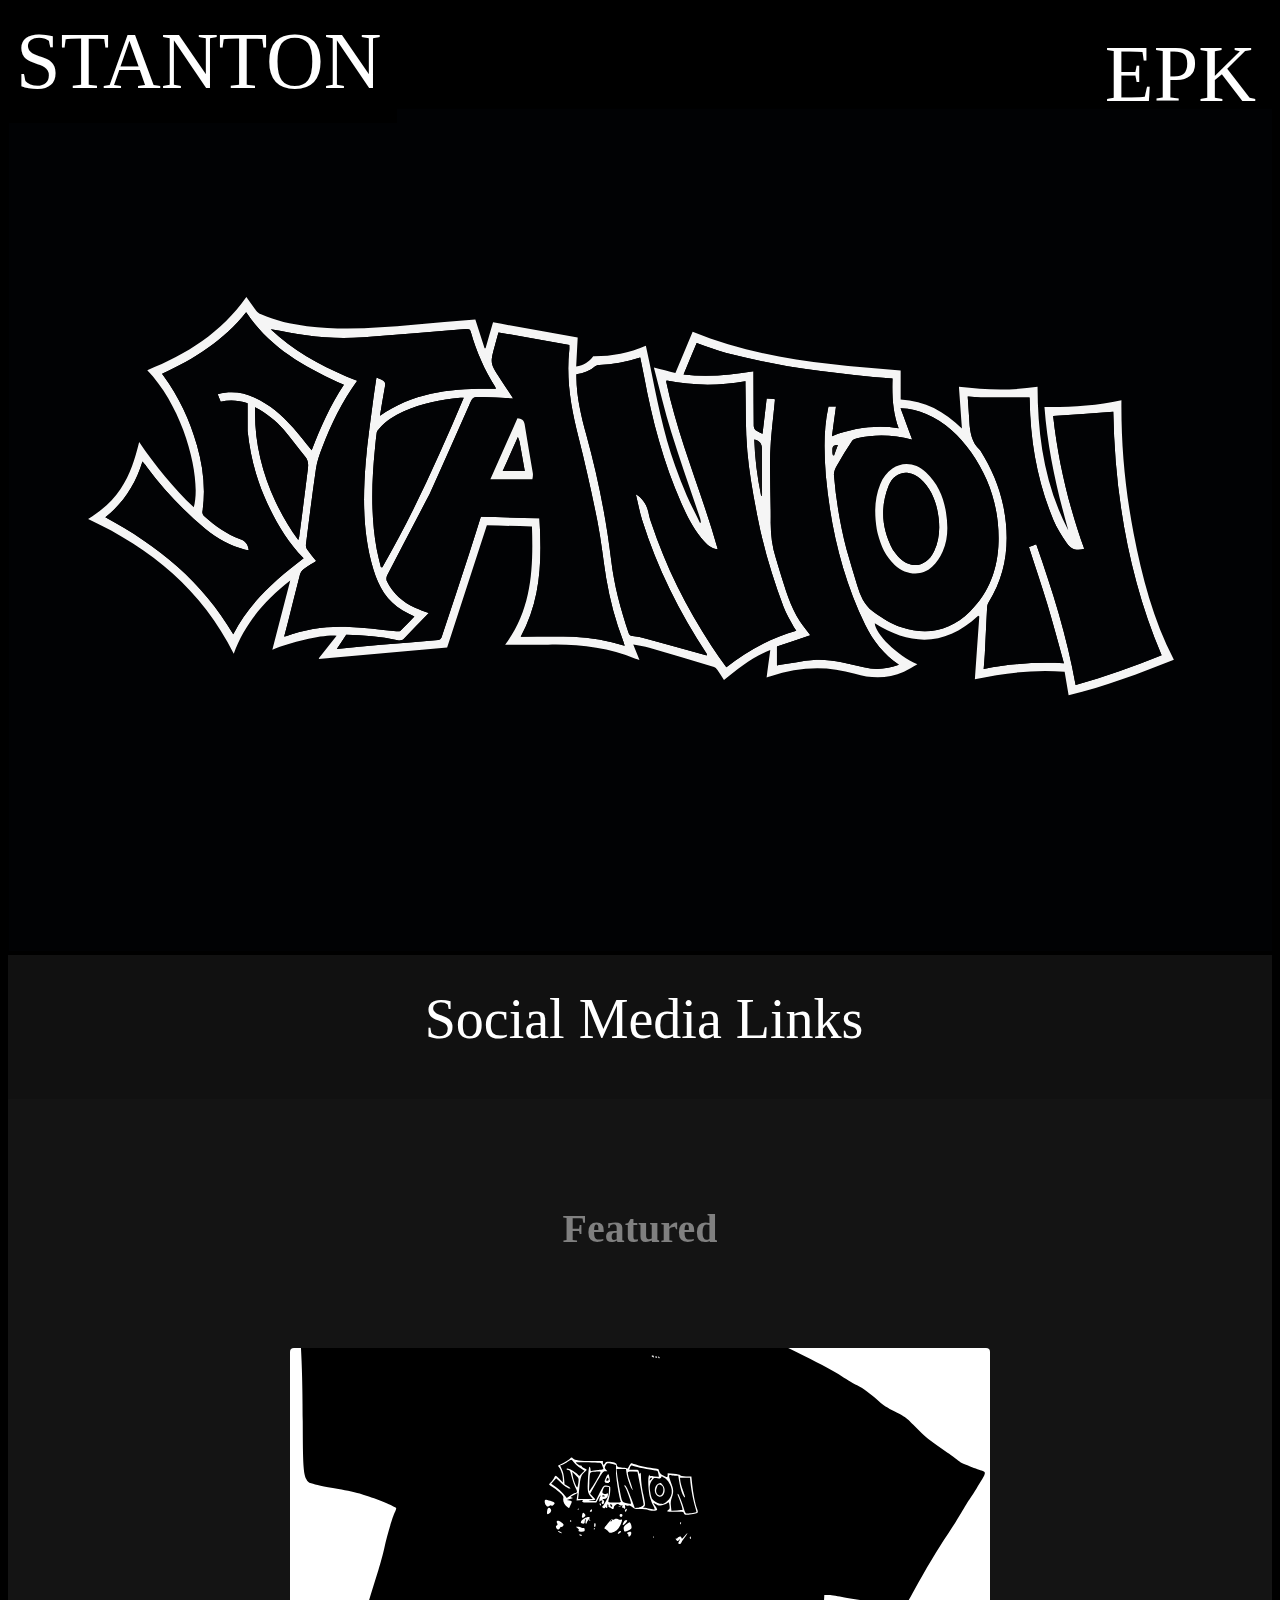
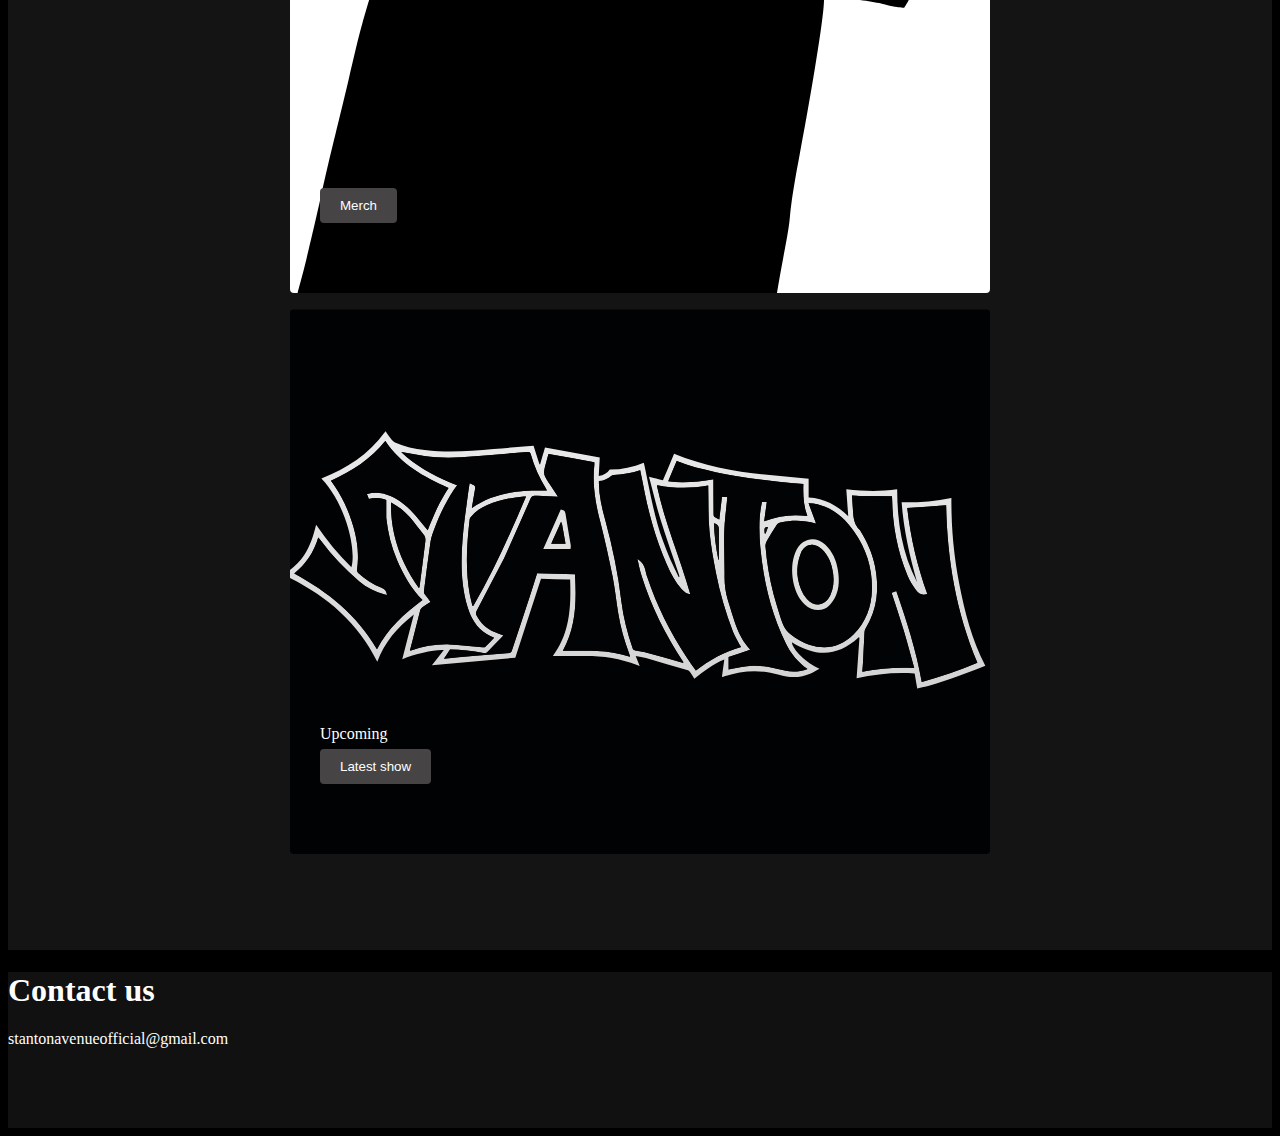
<file: Stanton_website/index.html>
<!DOCTYPE html>
<html lang="en">
<head>
    <meta charset="UTF-8">
    <meta name="viewport" content="width=device-width, initial-scale=1.0">
    <title>NEXT Website</title>
    <link rel="stylesheet" href="styles.css">


    <!---font */--> 
    <link rel="preconnect" href="https://fonts.googleapis.com">
    <link rel="preconnect" href="https://fonts.gstatic.com" crossorigin>
    <link href="https://fonts.googleapis.com/css2?family=Fjalla+One&display=swap" rel="stylesheet">
    <!---font */--> 
    <link
  rel="stylesheet"
  href="https://use.fontawesome.com/releases/v5.14.0/css/all.css"
  integrity="sha384-HzLeBuhoNPvSl5KYnjx0BT+WB0QEEqLprO+NBkkk5gbc67FTaL7XIGa2w1L0Xbgc"
  crossorigin="anonymous"
/>



</head>
<link rel="stylesheet" href="styles.css" />

<body>
    <nav class="navbar">
        <div class="navbar__container">
            <a href="" id="navbar__logo">STANTON</a> <!-- top left stanton-->
 <div class="navbar__toggle" id="mobile-menu">
    <span class="bar"></span>
    <span class="bar"></span>
    <span class="bar"></span>
  </div>
  


        </div>
        <ul class="navbar__menu">
            <li class="navbar__item">
             <!--   <a href="/" class="navbar__links"> Merch</a>  -->
            </li>
            <li class="navbar__item">
                <a href="/epk.html" class="navbar__links">EPK</a> <!--nav bar top -->
            </li>
         <!--   <li class="navbar__item">
                <a href="/" class="navbar__links">EPK</a>-->
            </li>
        </ul>
        <div>
    </nav>




    <div class="main">
        <div class=" 'main__container">
            <div class=" 'main__content"> 

        <div class="main__img--container">
            <img src="images/pic1.svg" alt="STANTON logo" style="background: none; border: none;">


            <!--stanton logo image-->
        </div>
    </div>
</div>
                


<div class="footer__link--items"> <!--right under bottom-->

 

<div class="social__media">
    <div class="social__media--wrap">
        <div class="footer__logo">
            <a href="/" id="footer__logo"><i class="fas fa-gem">

            </i>Social Media Links</a>
        </div>
        
        <div class="social__icons">
            <a href="https://open.spotify.com/artist/52lruRhmyVswKlHwcr7CI4?si=yiatd3VVTZGf3ApOiCp2Xw&nd=1&dlsi=05d4d0ba61224bda" class="social__icons--link" target="_blank">
                <i class="fab fa-spotify"></i>

            </a>
            <a href="https://www.instagram.com/stantonnn/" class="social__icons--link" target="_blank">
                <i class="fab fa-instagram"></i>
            </a>
            </a>
            <a href="https://soundcloud.com/stanton-etc?ref=clipboard&p=i&c=0&si=3FC67B3DFA84462BA575FE122A4A5209&utm_source=clipboard&utm_medium=text&utm_campaign=social_sharing" class="social__icons--link" target="_blank">
                <i class="fab fa-soundcloud"></i>
           <!--      <a href="/" class="social__icons--link" target="_blank">
                    <i class="fab fa-tiktok"></i>  
                </a> -->

      <!--  <a href=" !!!! INSERT YT LINK ONCE SOMETHING NEW  !!!" 
        class="social__icons--link" target="_blank">
                <i class="fab fa-youtube"></i>    --> 
            </a>
        </div>
    </div>
</div>
</div>
<script src="app.js"></script>




</div>




<!-- Upcoming Featured Section -->
<div class="services">
    <h1>Featured</h1>
    <div class="services_container">
      
      <!-- First Card -->
      <div class="services__card">
        <button id="merch-btn-1">Merch </button>
      </div>
  
      <!-- Second Card -->
      <div class="services__card">
        <p>Upcoming</p>
        <button id="tickets-btn-2">Latest show</button>
      </div>
  
    </div>
  </div>
  
  












<!---bottom secttion-->
    <div class="footer_containter">
        <div class="footer_links">
            <div class="footer__link--wrapper">
                <div class="footer__link--items">
                    <div class="footer__link--wrapper">
                        <div class="footer__link--items">
                        </div>
                </div>
                    <h1>Contact us</h1>
                    <a href="mailto:stantonavenueofficial@gmail.com?subject=Booking%20Inquiry&body=Hi%20Stanton%2C%20I'm%20interested%20in...">stantonavenueofficial@gmail.com</a>

                    
                </div>

                
                    </div>
            </div>
        </div>
        <div class="social__media">
            <div class="social__media--wrap">
                <div class="footer__logo">


                </div>

                <div class="social__icons">
 
                    </a>
                </div>
            </div>
        </div>
    </div>
    <script src="app.js"></script>

</body>
</html>
</file>
<file: Stanton_website/styles.css>
.fjalla-one-regular {
  font-family: "Fjalla One", sans-serif;
  font-weight: 400;
  font-style: bold;
}

  
  body {
    .bebas-neue-regular {
      font-family: "Bebas Neue", sans-serif;
      font-weight: 400;
      font-style: bold;
    }
    
  }

  
  /* Navbar */
  .navbar {
    background: #000000;
    height: 100px;
    display: flex;
    justify-content: center;
    align-items: center;
    font-size: 1.2rem;
    position: sticky;
    top: 0;
    z-index: 999;
  }
  
  .navbar__container {
    display: top;
    justify-content: space-between;
    height: 80px;
    z-index: 1;
    width: 100%;
    max-width: 1300px;
    margin: 0 auto;
    padding: 0 50px;
  }
  
  #navbar__logo {
    position: fixed;
    top: 0;
    left: 0;
    z-index: 999; /* ensures it's on top */
    padding: 1rem; /* optional: space around the text */
    background-color: black; /* optional: to blend with site background */
    font-size: 2rem; /* adjust to taste */
    text-decoration: none;
    color: white; /* or use your text gradient */
    font-size: 5rem;
  }
  
  
  .fa-gem {
    margin-right: 0.5rem;
  }
  
  .navbar__menu {
    display: flex;
    align-items: center;
    list-style: none;
    text-align: center;
    font-size: 5rem;
    color: grey;
  }
  
  .navbar__item {
    height: 80px;
  }
  
  .navbar__links {
    color: #fff;
    display: flex;
    align-items: center;
    justify-content: center;
    text-decoration: none;
    padding: 01rem;
    height: 100%;
  }
  
  .navbar__btn {
    display: flex;
    justify-content: center;
    align-items: center;
    padding: 0 1rem;
  }
  
  .button {
    padding: 10px 20px;
    border-radius: 4px;
    background: #f77062;
    color: white;
    text-decoration: none;
    border: none;
    outline: none;
    display: flex;
    align-items: center;
    justify-content: center;
  }
  
  .button:hover {
    background-color: #4837ff;
    transition: all 0.3s ease;
  }
  
  .navbar__links:hover {
    color: #f77062;
    transition: all 0.3s ease;
  }
  
  #mobile-menu {
    display: none;
  }
  
  /* Mobile Menu */
  @media screen and (max-width: 960px) {
    #mobile-menu {
      display: block;
      position: absolute;
      top: 20%;
      right: 5%;
      transform: translate(5%, 20%);
    }
  
    .navbar__toggle .bar {
      width: 25px;
      height: 3px;
      margin: 5px auto;
      transition: all 0.3s ease-in-out;
      background: #fff;
      display: block;
      cursor: pointer;
    }
  
    .navbar__menu {
      display: grid;
      grid-template-columns: auto;
      position: absolute;
      width: 100%;
      top: -1000px;
      opacity: 0;
      transition: all 0.5s ease;
      background: #131313;
      z-index: -1;
    }
  
    .navbar__menu.active {
      top: 100%;
      opacity: 1;
      z-index: 99;
      font-size: 1.6rem;
    }
  
    .navbar__item {
      width: 100%;
    }
  
    .navbar__links {
      text-align: center;
      padding: 2rem;
      display: table;
      width: 100%;
    }
  
    .navbar__btn {
      padding-bottom: 2rem;
    }
  
    .button {
      width: 80%;
      height: 80px;
      margin: 0 auto;
    }
  
    #mobile-menu.is-active .bar:nth-child(2) {
      opacity: 0;
    }
  
    #mobile-menu.is-active .bar:nth-child(1) {
      transform: translateY(8px) rotate(45deg);
    }
  
    #mobile-menu.is-active .bar:nth-child(3) {
      transform: translateY(-8px) rotate(-45deg);
    }
  }
  
  /* Hero Section */
  .main {
    background-color: #131313;
  }
  
  .main__container {
    display: grid;
    grid-template-columns: 1fr 1fr;
    align-items: center;
    margin: 0 auto;
    height: 90vh;
    width: 100%;
    max-width: 1300px;
    padding: 0 50px;
  }
  
  .main__content h1 {
    .main__content h1 {
      font-size: 4rem;
      color: white;
      
    }
    
  }
  
  .main__content h2 {
    font-size: 15rem;
    margin-top: 1px;
    background-image: linear-gradient(-20deg, #f1f1f1bd 0%, #4d4e50 50%);
    -webkit-background-clip: text;
    -webkit-text-fill-color: transparent;
    justify-content: center;
    align-items: center;
    display: flex;
    
  }
  
  .main__content p {
    margin-top: 1rem;
    font-size: 2rem;
    font-weight: 700;
    color: #fff;

  }
  
  .main__btn {
    font-size: 1rem;
    background-image: linear-gradient(to top, #f77062 0%, #fe5196 100%);
    padding: 14px 32px;
    border: none;
    border-radius: 4px;
    color: #fff;
    margin-top: 2rem;
    cursor: pointer;
    position: relative;
    transition: all 0.35s;
    outline: none;
  }
  
  .main__btn a {
    color: #fff;
    text-decoration: none;
  }
  
  .main__btn:hover {
    background: #4837ff;
  }
  
  .main__img-container {
    text-align: center;
  }
  body {
    background-color: black;
  }
  
  .main {
    background-color: #000000;
  }
  
  .main__img--container-EPK {
    background-color: black;
    padding: 2rem;
    text-align: center;
  }
  
  .main__img--container-EPK h1 {
    margin-top: 1rem;
    font-size: 2.5rem;
    color: rgb(121, 119, 119);
  }
  

    
  
  
  #main__img {
    width: 80%;
    height: 80%;
  }
  
  /* Responsive Hero */
  @media screen and (max-width: 768px) {
    .main__container {
      grid-template-columns: 1fr;
      text-align: center;
      height: auto;
    }
  
    .main__content h1 {
      font-size: 2.5rem;
    }
  
    .main__content h2 {
      font-size: 3rem;
    }
  
    .main__content p {
      font-size: 1.5rem;
    }
  }
  
  @media screen and (max-width: 480px) {
    .main__content h1,
    .main__content h2 {
      font-size: 2rem;
    }
  
    .main__btn {
      padding: 12px 36px;
      margin: 2.5rem 0;
    }
  }
  
  /* Services Section */
  .services {
    background: #141414;
    display: flex;
    flex-direction: column;
    align-items: center;
    padding: 5rem 0;
  }
  
  .services h1 {
    font-size: 2.5rem;
    background-color: #808080;
    -webkit-background-clip: text;
    -webkit-text-fill-color: transparent;
    margin-bottom: 5rem;
  }
  
  .services__container {
    display: flex;
    justify-content: center;
    flex-wrap: wrap;
  }
  
.services__card {
  margin: 1rem;
  height: 545px;
  width: 700px;
  border-radius: 4px;
  background-size: cover;
  background-position: center;
  position: relative;
  color: #fff;
  background-blend-mode: darken;
}

/* Set different images for each card */
.services__card:nth-of-type(1) {
  background-image: linear-gradient(
      to bottom,
      rgb(255, 255, 255) 0%,
      rgb(255, 255, 255) 100%
    ),
    url('images/merch2.svg');
}

.services__card:nth-of-type(2) {
  background-image: linear-gradient(
      to bottom,
      rgba(0, 0, 0, 0) 0%,
      rgba(0, 0, 0, 0.2) 100%
    ),
    url('images/pic1.svg');
}

  
  .services__card h2 {
    position: absolute;
    top: 350px;
    left: 30px;
  }
  
  .services__card p {
    position: absolute;
    top: 400px;
    left: 30px;
  }
  
  .services__card button {
    position: absolute;
    top: 440px;
    left: 30px;
    padding: 10px 20px;
    border: none;
    border-radius: 4px;
    background: #464444;
    color: #fff;
    cursor: pointer;
  }
  
  .services__card:hover {
    transform: scale(1.075);
    transition: 0.2s ease-in-out;
  }
  
  @media screen and (max-width: 960px) {
    .services {
      height: auto;
    }
  
    .services h1 {
      font-size: 2rem;
      margin-top: 12rem;
    }
  
    .services__card {
      width: 300px;
    }
  }
  
  @media screen and (max-width: 480px) {
    .services {
      height: 1400px;
    }
  
    .services h1 {
      font-size: 1.2rem;
    }
  
    .services__card {
      width: 300px;
    }
  }
  
  /* Footer Fix */
.footer__container,
.footer__links,
.footer_links,
.footer__link--wrapper,
.footer__link--items,
.social__media,
.social__media--wrap {
  background-color: #111;
  color: white;
}

.footer__logo a{
  font-size: 3.5rem;
}
.footer__link--items a,
.social__icons a {
  color: white;
  text-decoration: none;
}

.footer__link--items a:hover,
.social__icons a:hover {
  color: #f77062;
  transition: 0.3s ease;
}

/* Footer + Social Media Icons */
.social__media {
  background-color: #111;
  padding: 2rem 0;
  color: white;
  text-align: center;
}

.social__icons {
  display: flex;
  justify-content: center;
  gap: 1.5rem;
  font-size: 5rem;
  margin-top: 1rem;
}

.social__icons--link {
  color: white;
  transition: color 0.3s ease;
}

.social__icons--link:hover {
  color: #f77062;
}
</file>
